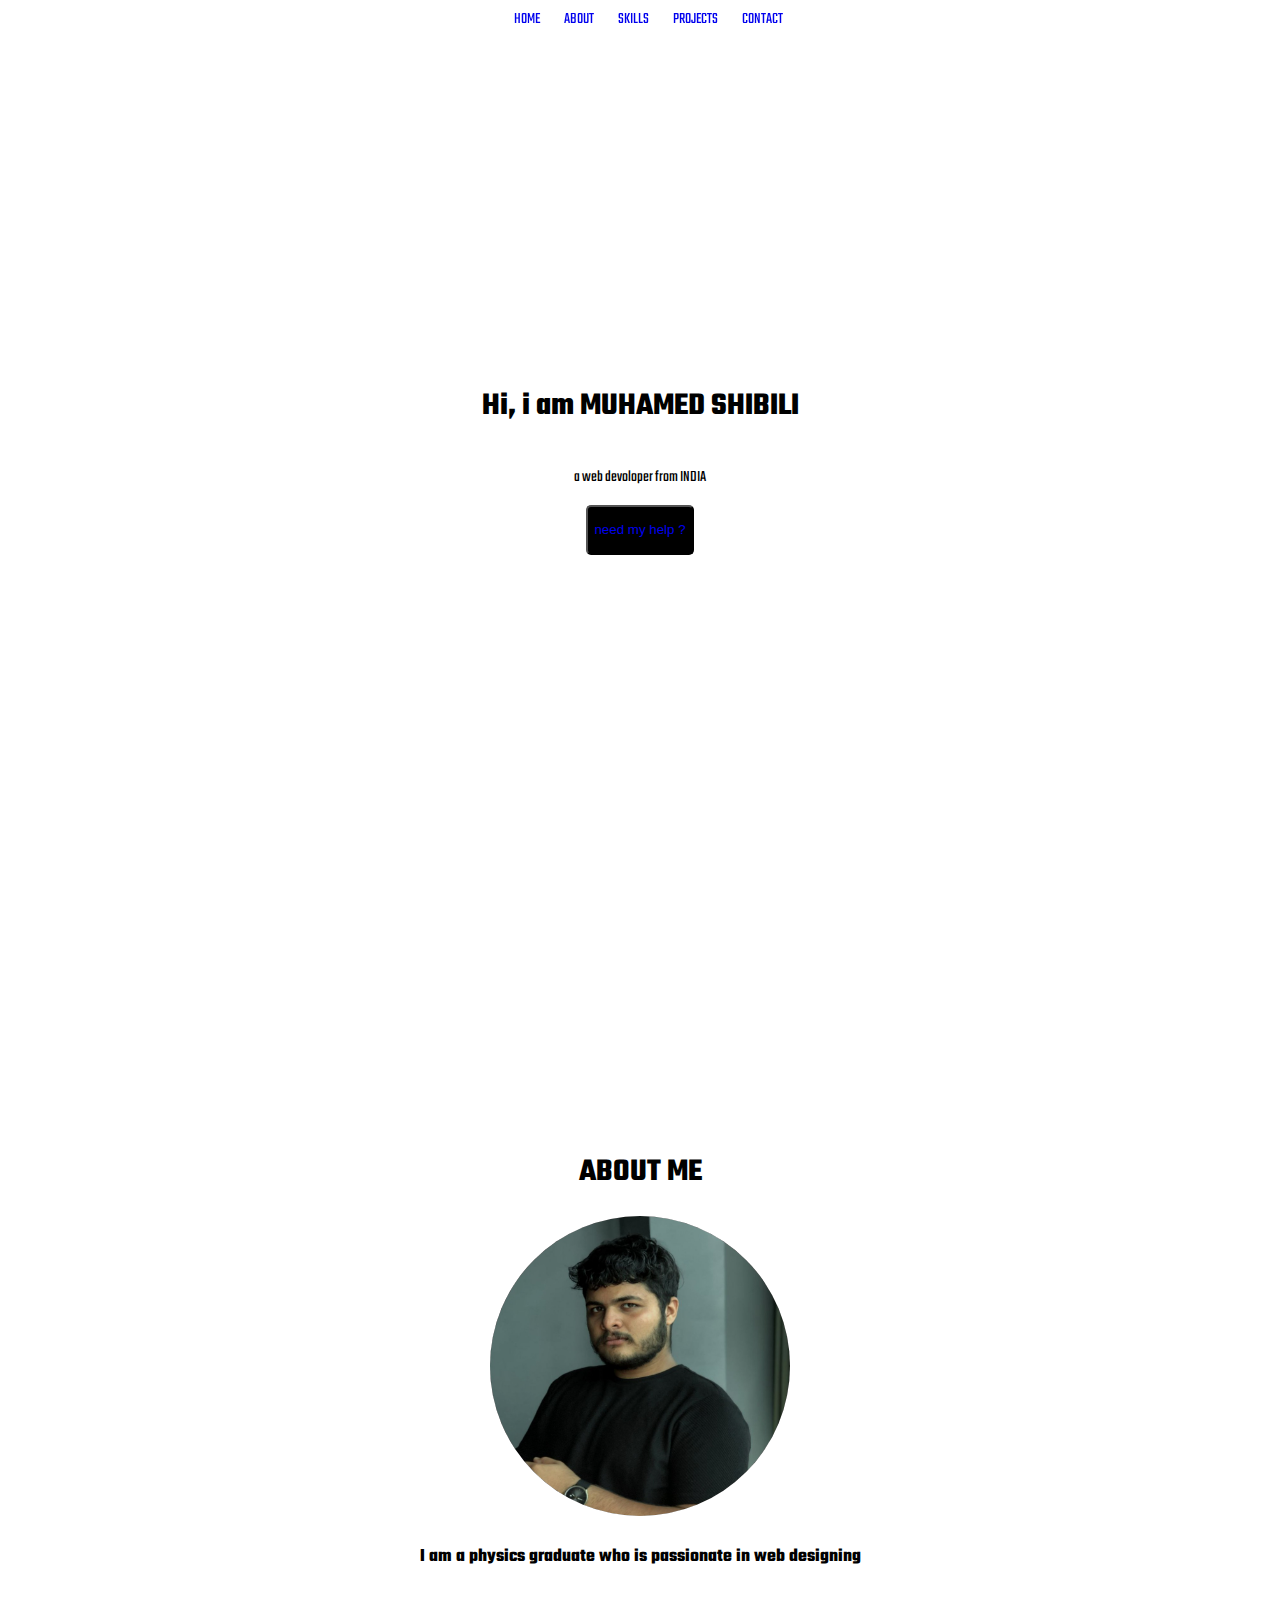
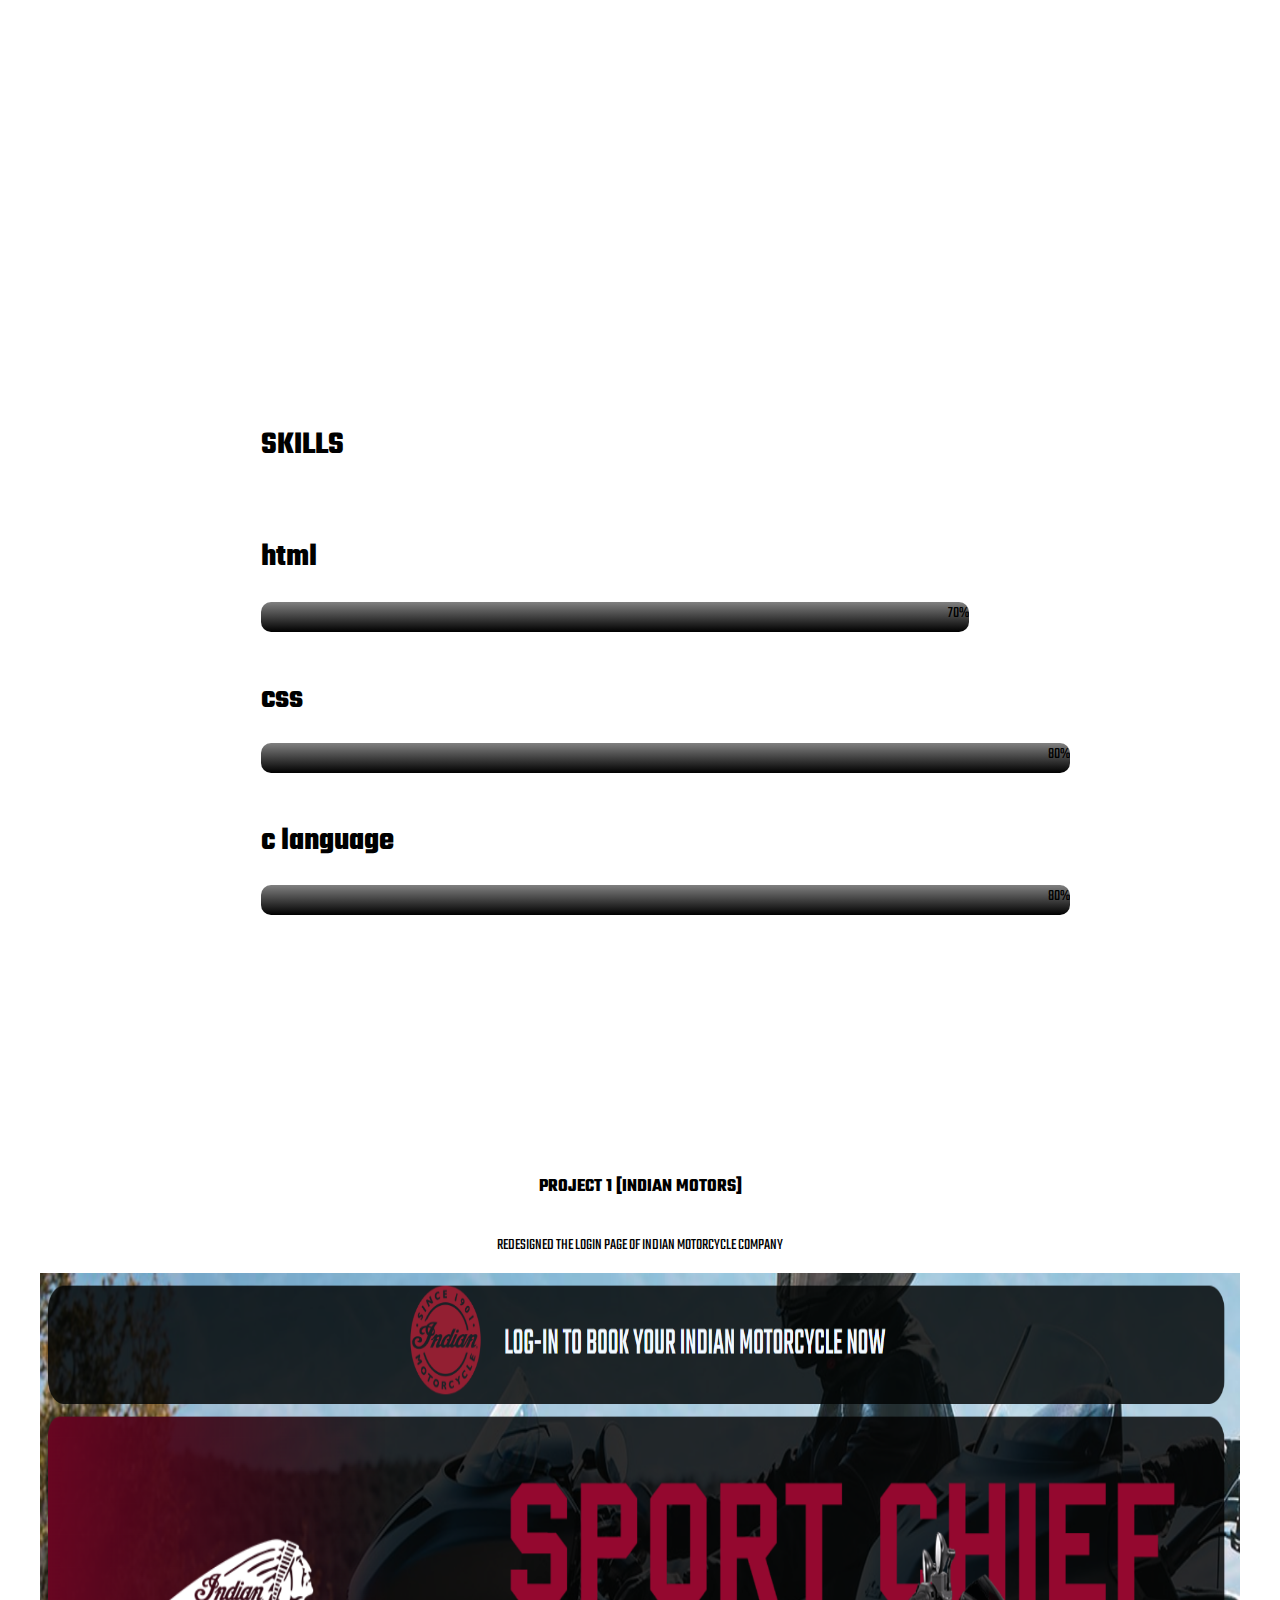
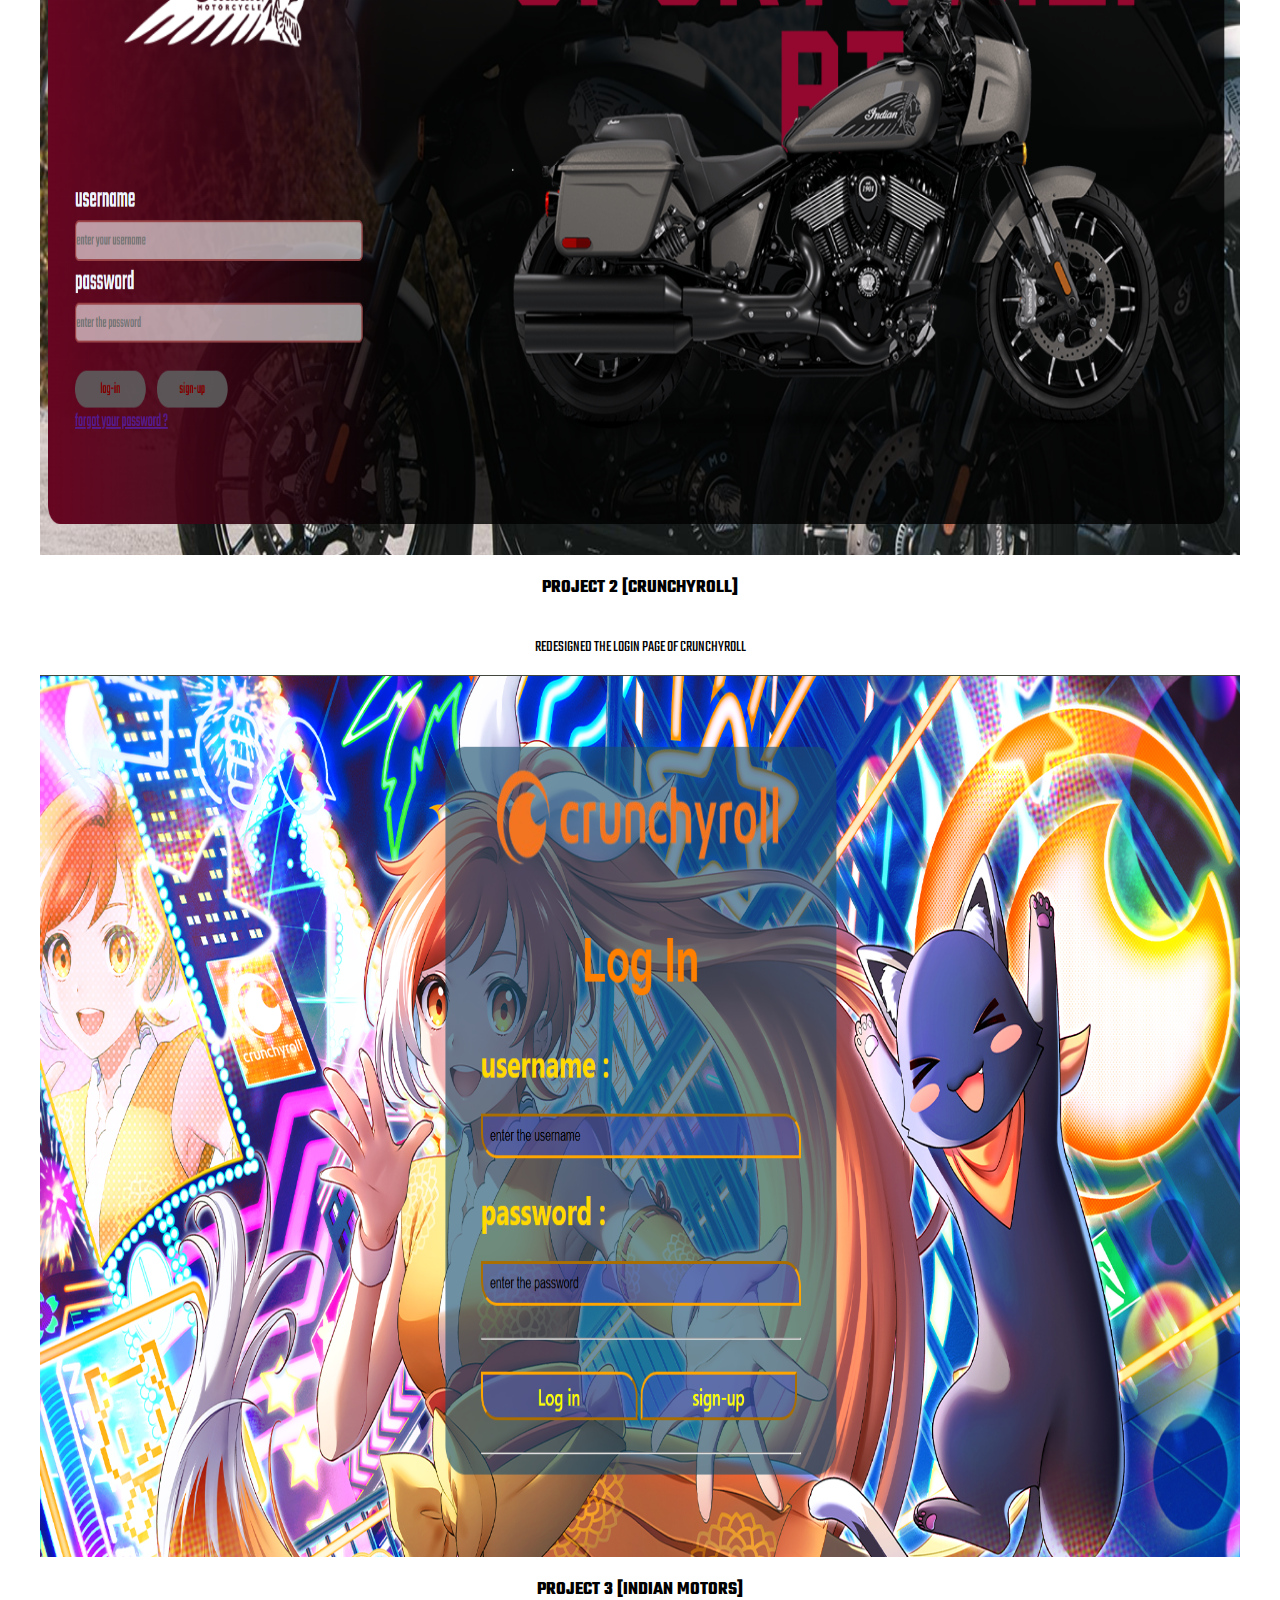
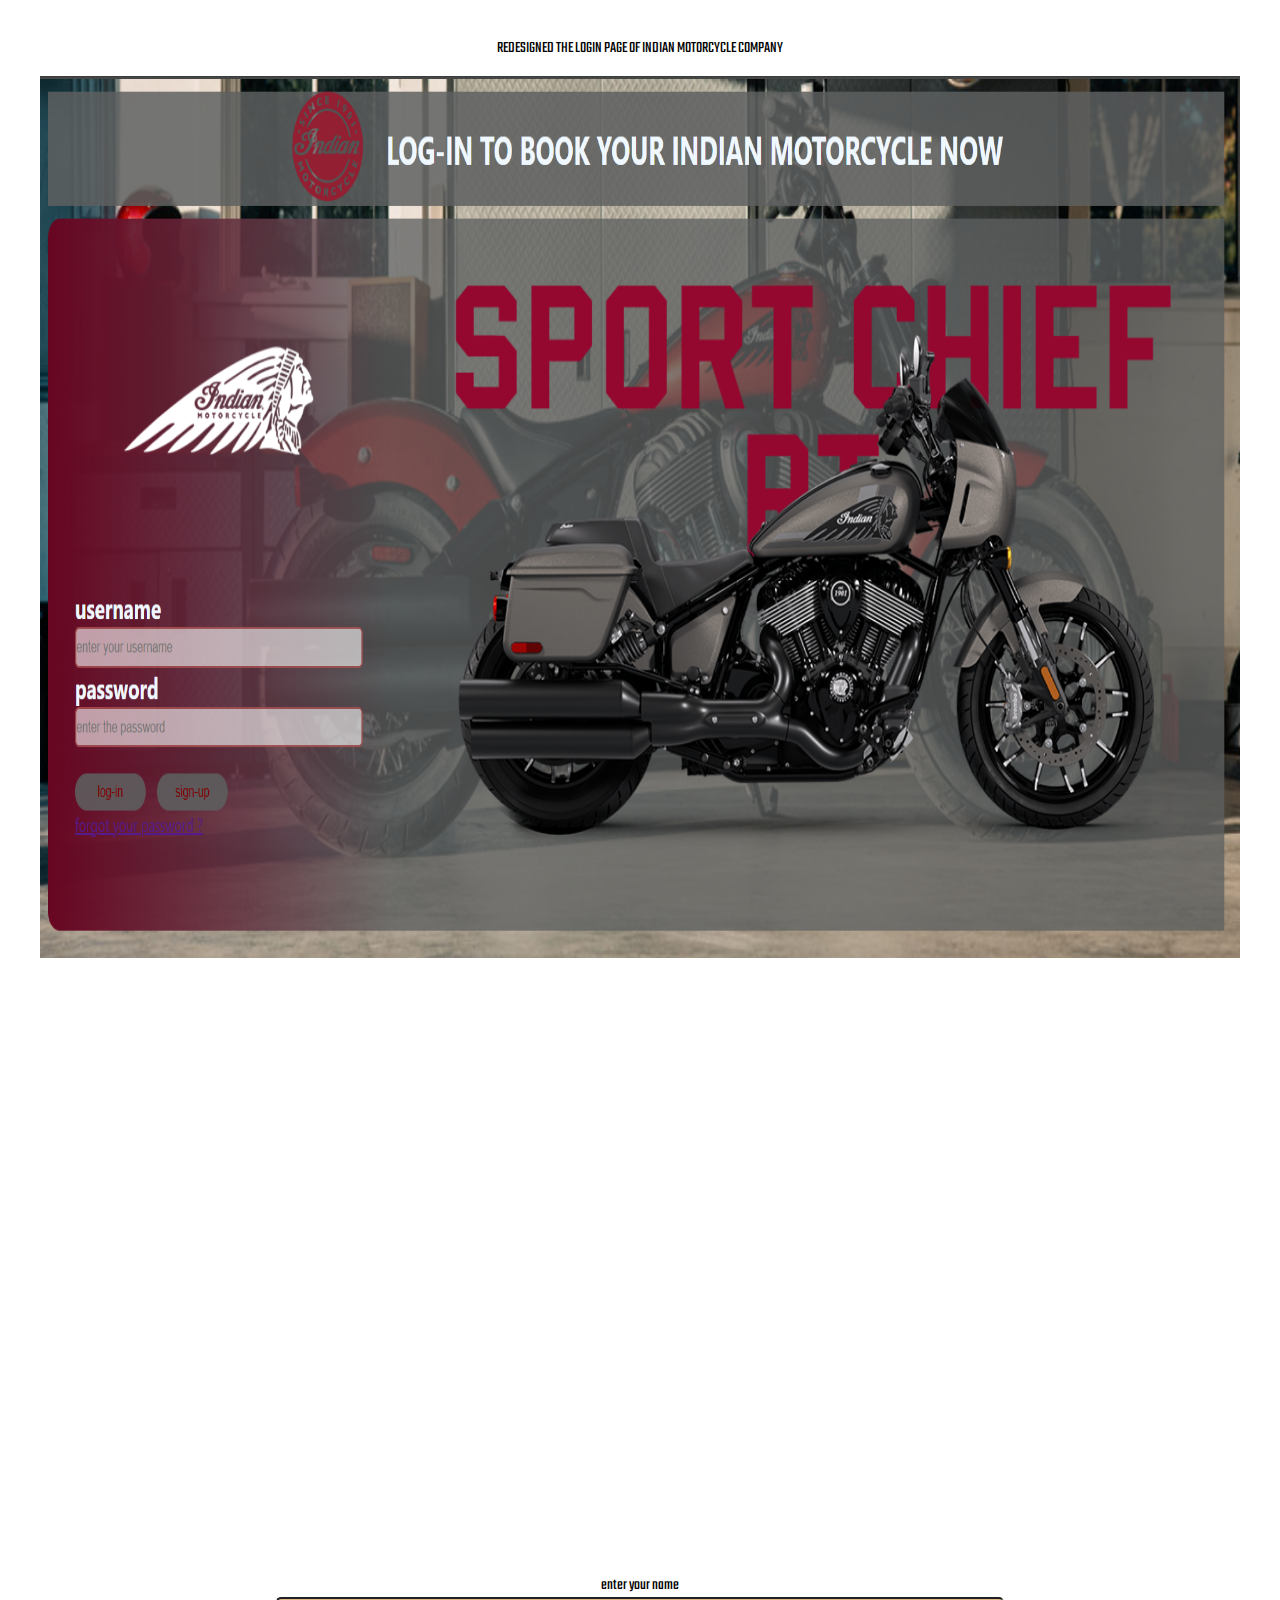
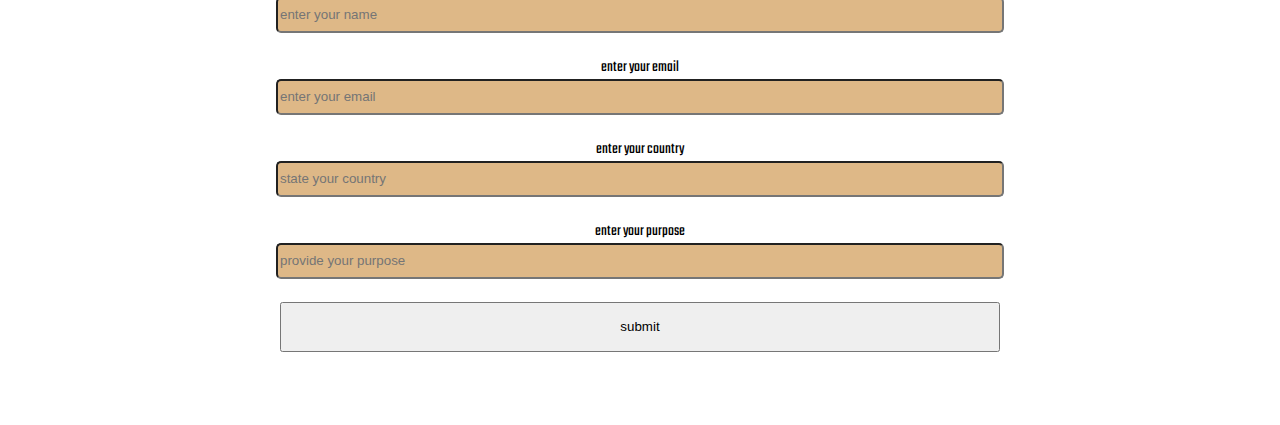
<file: index.html>
<!DOCTYPE html>
<html lang="en">
<head>
  <meta charset="UTF-8">
  <meta name="viewport" content="width=device-width, initial-scale=1.0">
  <title>portfolio</title>
  <link rel="stylesheet" href="./portfolio new.css">
    <link rel="preconnect" href="https://fonts.googleapis.com">
    <link rel="preconnect" href="https://fonts.gstatic.com" crossorigin>
    <link href="https://fonts.googleapis.com/css2?family=Teko:wght@500&display=swap" rel="stylesheet">
</head>
<body >
  
  <div class="homepage">
    <div class="navdiv">

    <nav class="navbar">
        <li><a href="#homep">HOME</a></li>
        <li><a href="#aboutpage">ABOUT</a></li>
        <li><a href="#skillspage">SKILLS</a></li>
        <li><a href="#projectpage">PROJECTS</a></li>
        <li><a href="#contactpage">CONTACT</a></li>
    </nav>
    </div>
    <div class="homecontent" id="homep">
      <h1>Hi, i am MUHAMED SHIBILI</h1>
      <p>a web devoloper from INDIA</p>
      <button class="contactbutton"><a href="#contactpage"> need my help ?</a></button>
    </div>
  </div>
  <div class="aboutpage" id="aboutpage">
    <DIV class="aboutmeheading"><h1>ABOUT ME</h1></div>
    <div class="aboutinside">
      <div class="dpimage"><img src="./assets/me0.jpg" alt="my image"></div>
      <div><h3>I am a physics graduate who is passionate in web designing</h3></div>
    </div>

  </div>
  <div class="skillspage" id="skillspage">

    <h1 class="skillhead">SKILLS</h1>
    <br>
    <div class="html"><h1>html</h1></div>
    <div class="grey" style="width: 70%; ">70%</div>
    <br>
    <div class="css"><h1>css</h1></div>
    <div class="grey" style="width: 80%;">80%</div>
    <br>
    <div class="c"><h1>c language</h1></div>
    <div class="grey" style="width:80%; ">80%</div>

  </div>
    <br><br>
</div>
    </div>
  </div>
  <div class="projectpage" id="projectpage">
    <div class="">
    </div>
    <h3>PROJECT 1 [INDIAN MOTORS]</h3>
    <P>REDESIGNED THE LOGIN PAGE OF INDIAN MOTORCYCLE COMPANY</P>
    <div class="project-image">
      <img src="./assets/INDAIN LOG-IN PAGE.png" alt="indian login page">
    </div>
    <h3>PROJECT 2 [CRUNCHYROLL]</h3>
    <P>REDESIGNED THE LOGIN PAGE OF CRUNCHYROLL</P>
    <div class="project-image">
      <img src="./assets/crunch project.png" alt="indian login page">
    </div>
    <h3>PROJECT 3 [INDIAN MOTORS]</h3>
    <P>REDESIGNED THE LOGIN PAGE OF INDIAN MOTORCYCLE COMPANY</P>
    <div class="project-image">
      <img src="./assets/gray indian.png" alt="indian login page">

    </div>
    <br><br><br>
    </div>
  </div>
  <div class="contactpage" id="contactpage">
    <div class="map"><iframe src="https://www.google.com/maps/embed?pb=!1m18!1m12!1m3!1d3928.3775444894636!2d76.32874160000001!3d10.068118499999986!2m3!1f0!2f0!3f0!3m2!1i1024!2i768!4f13.1!3m3!1m2!1s0x3b080f5aeffbb583%3A0xc6e93fcd42ecc752!2sDevxtra%20Academy!5e0!3m2!1sen!2sin!4v1754311027484!5m2!1sen!2sin" width="600" height="450" style="border:0;" allowfullscreen="" loading="lazy" referrerpolicy="no-referrer-when-downgrade"></iframe></div>
    <br>
    <h>enter your name</h>
    <input type="text" class="input" placeholder="enter your name">
    <br>
    <h>enter your email</h>
    <input type="email" class=" input" placeholder="enter your email">
    <br>
    <h>enter your country</h>
    <input type="text" name="" class="input" placeholder="state your country">
    <br>
    <h>enter your purpose</h>
    <input type="text" name="purpose" class="input" placeholder="provide your purpose">
    <br>
    <button class="submitbutton">submit</button>
  </div>
  
</body>
</html>
</file>
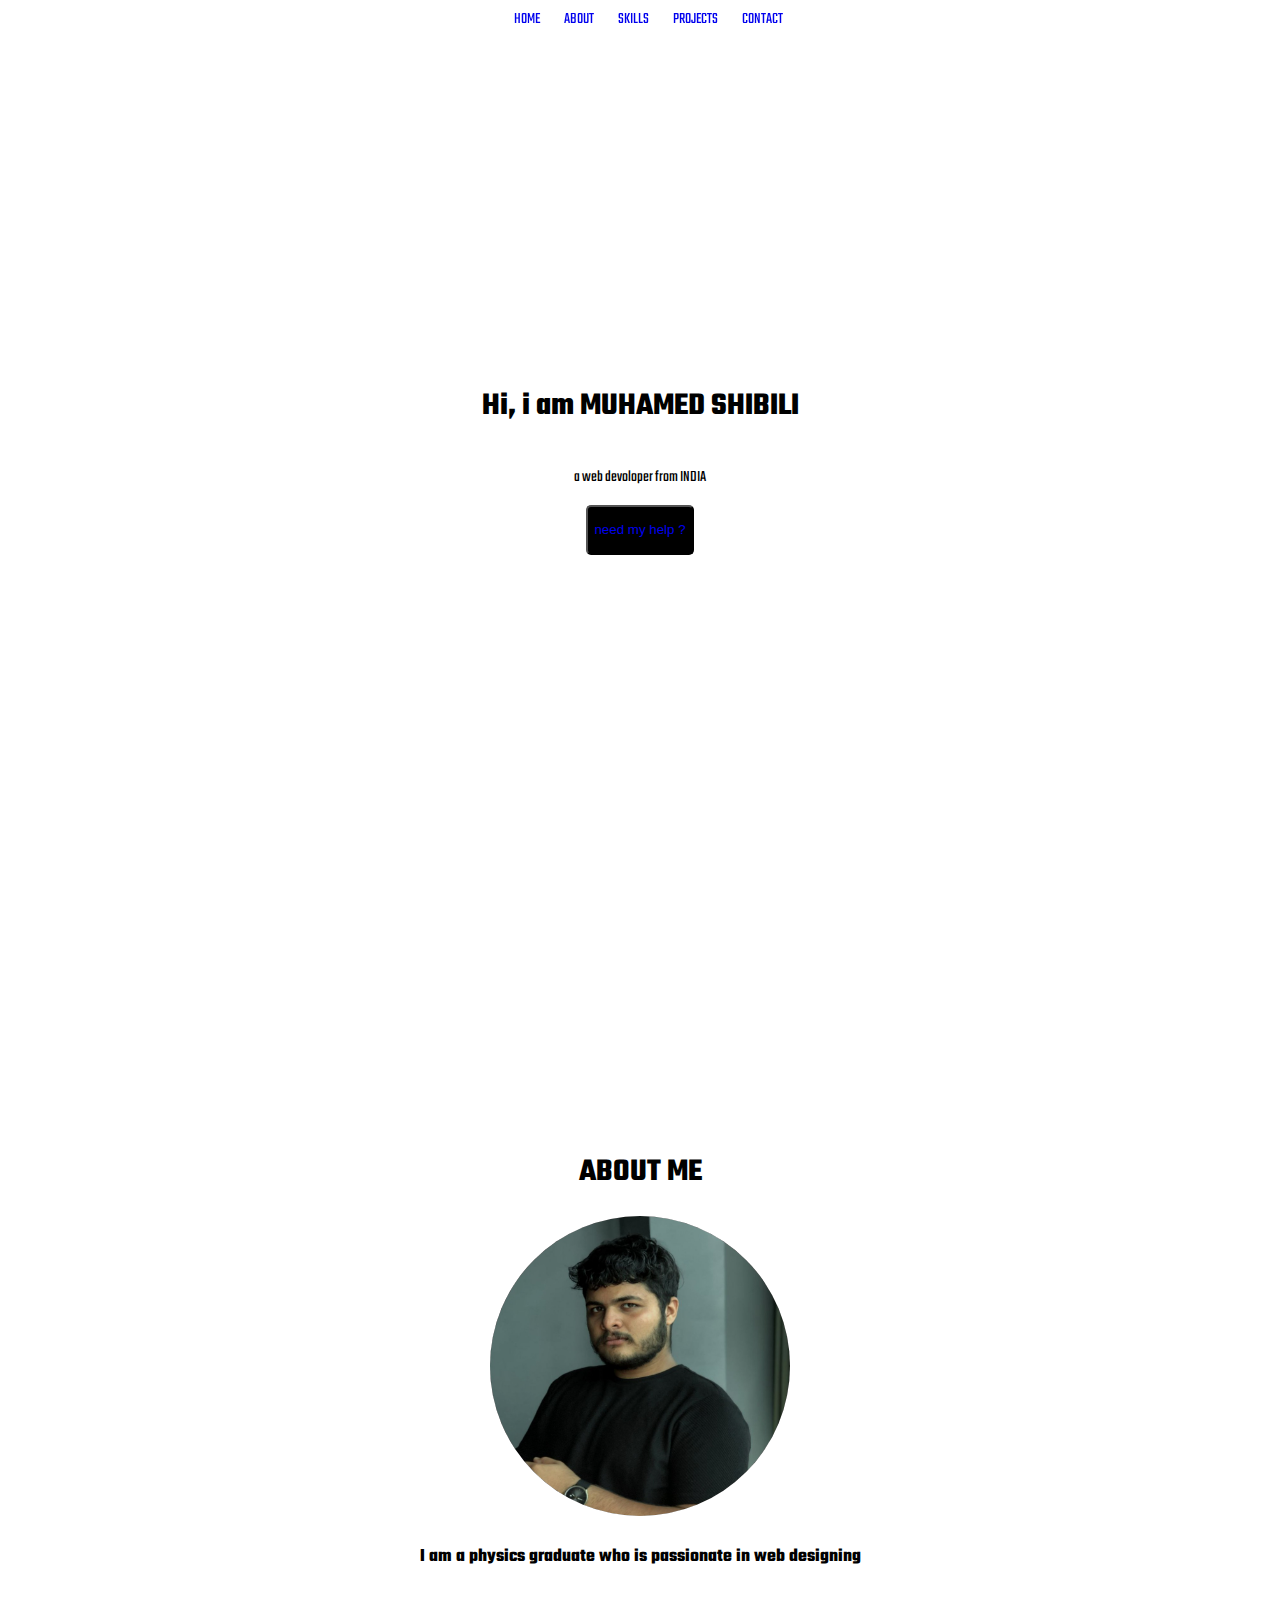
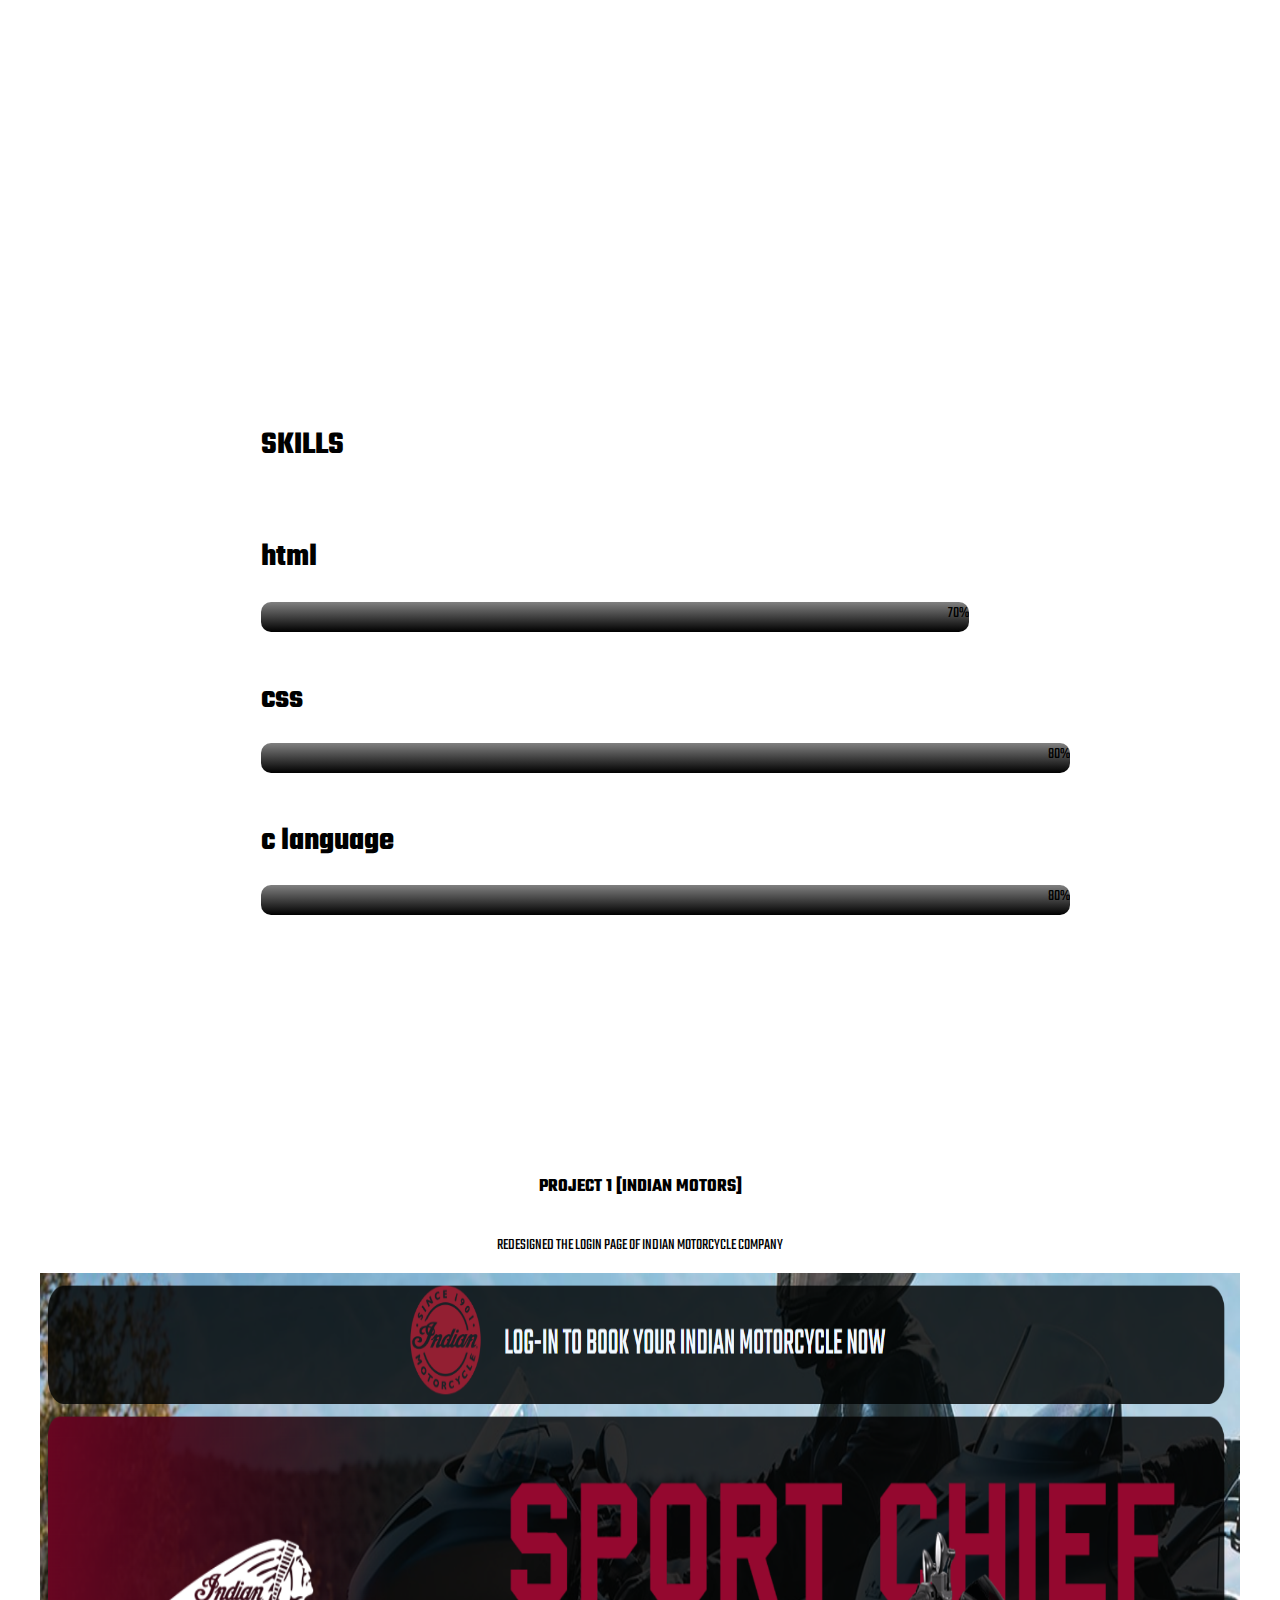
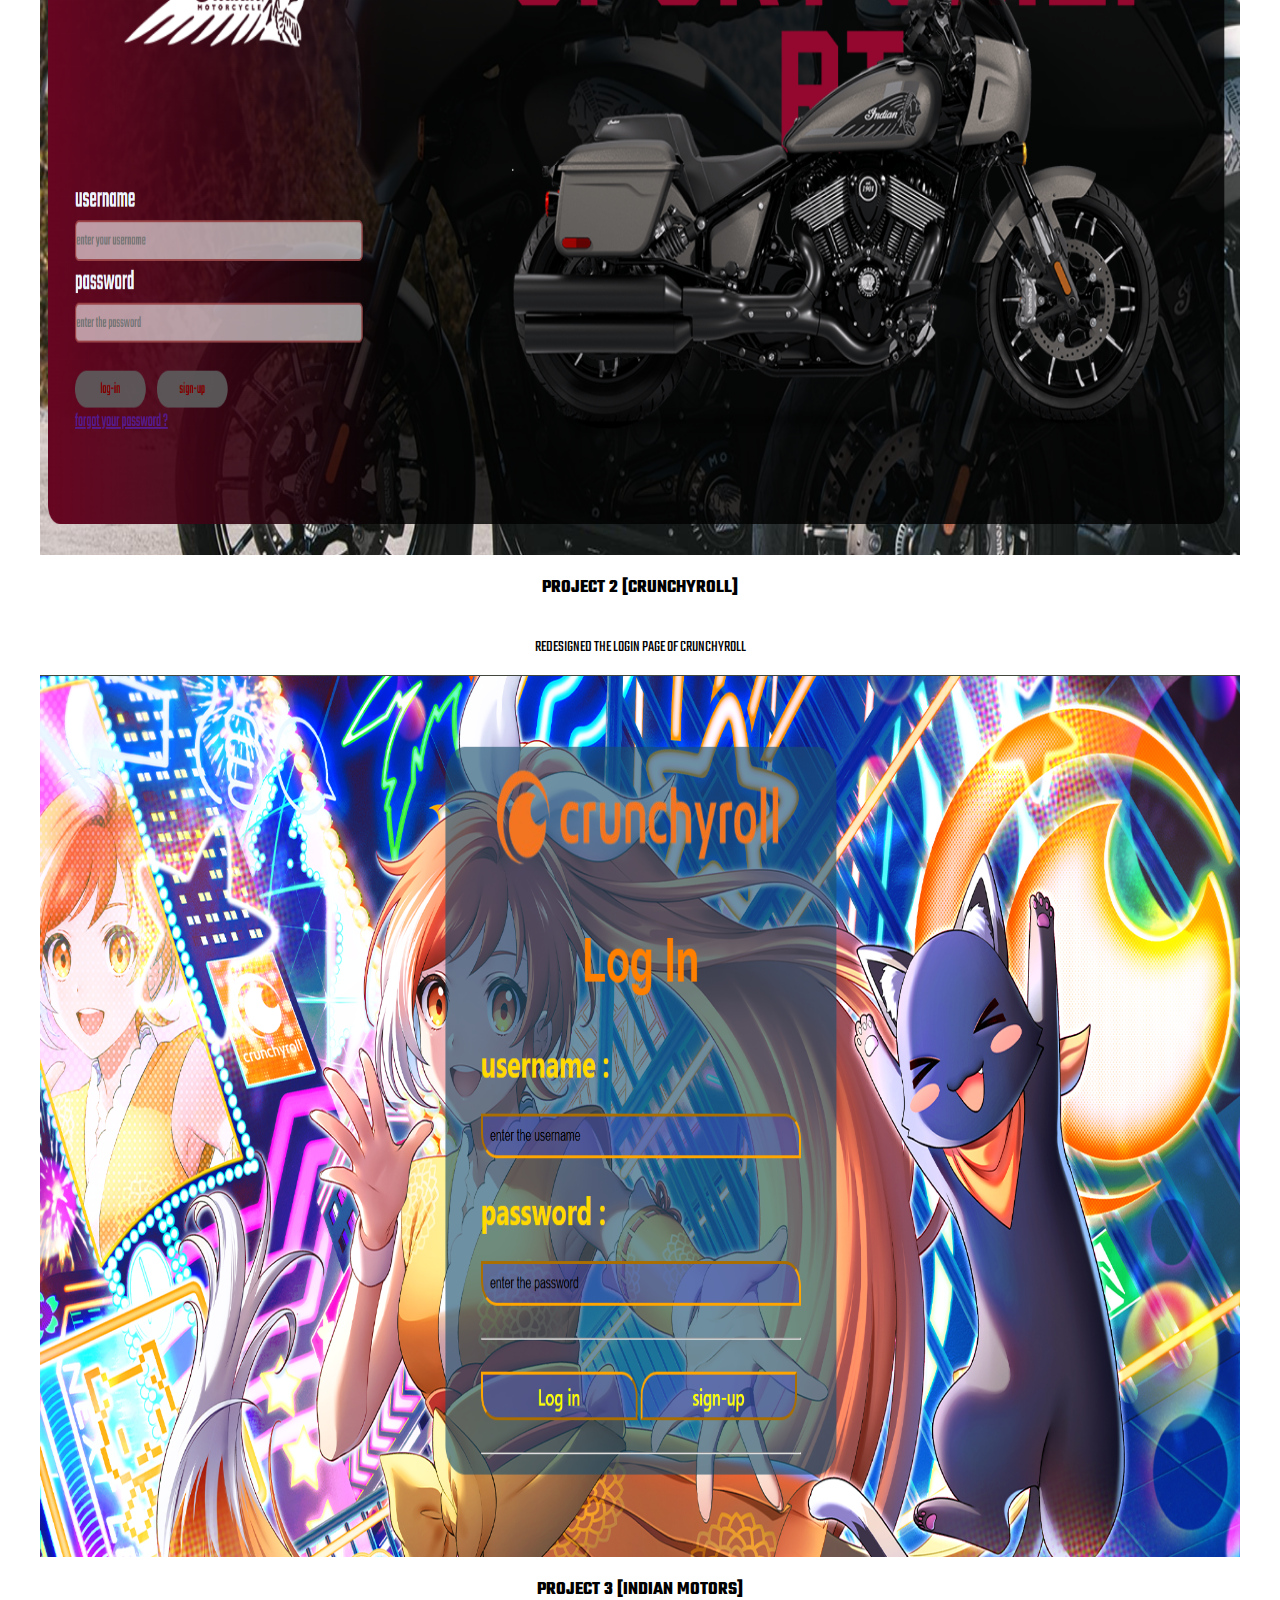
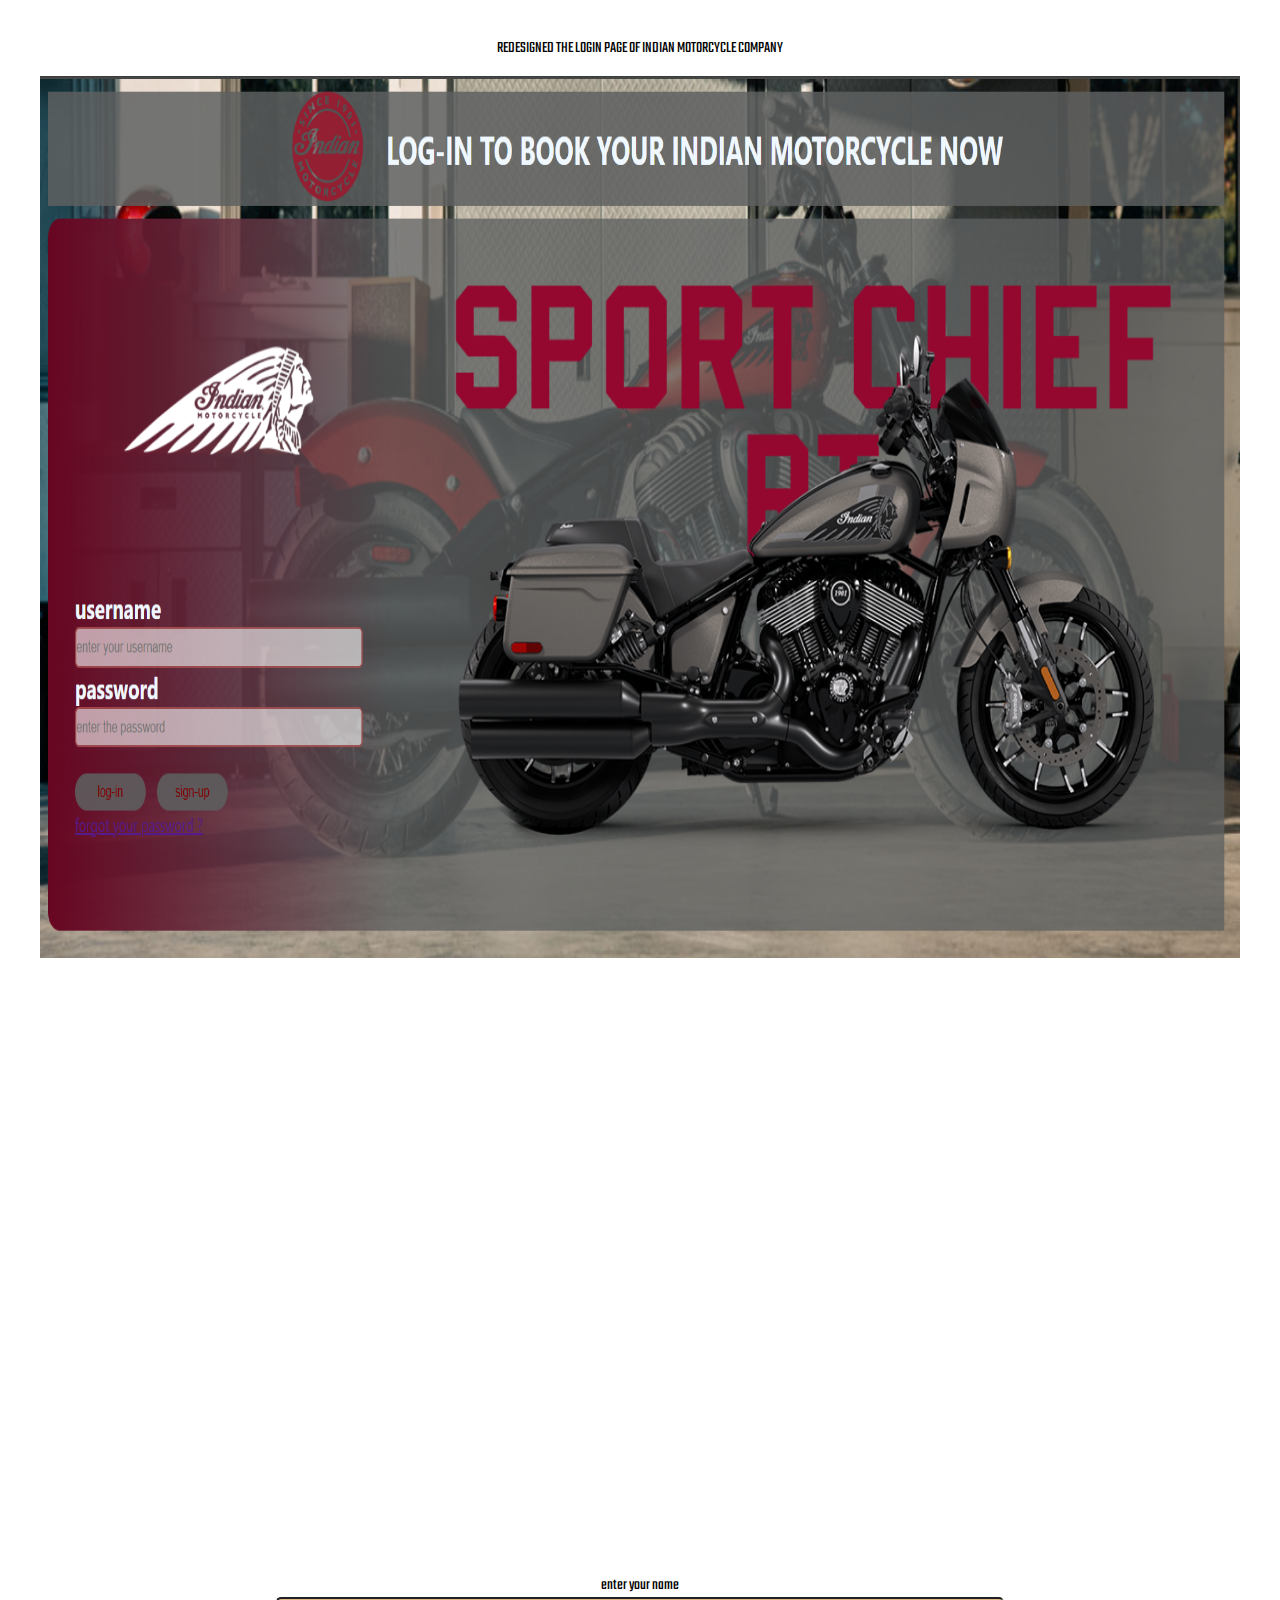
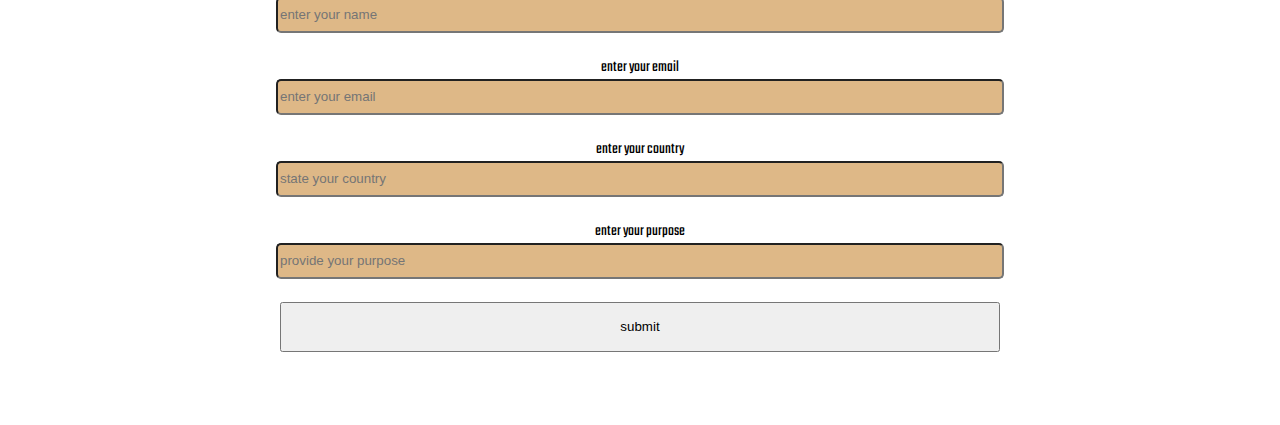
<file: potfolio new.html>
<!DOCTYPE html>
<html lang="en">
<head>
  <meta charset="UTF-8">
  <meta name="viewport" content="width=device-width, initial-scale=1.0">
  <title>portfolio</title>
  <link rel="stylesheet" href="./portfolio new.css">
    <link rel="preconnect" href="https://fonts.googleapis.com">
    <link rel="preconnect" href="https://fonts.gstatic.com" crossorigin>
    <link href="https://fonts.googleapis.com/css2?family=Teko:wght@500&display=swap" rel="stylesheet">
</head>
<body >
  
  <div class="homepage">
    <div class="navdiv">

    <nav class="navbar">
        <li><a href="#homep">HOME</a></li>
        <li><a href="#aboutpage">ABOUT</a></li>
        <li><a href="#skillspage">SKILLS</a></li>
        <li><a href="#projectpage">PROJECTS</a></li>
        <li><a href="#contactpage">CONTACT</a></li>
    </nav>
    </div>
    <div class="homecontent" id="homep">
      <h1>Hi, i am MUHAMED SHIBILI</h1>
      <p>a web devoloper from INDIA</p>
      <button class="contactbutton"><a href="#contactpage"> need my help ?</a></button>
    </div>
  </div>
  <div class="aboutpage" id="aboutpage">
    <DIV class="aboutmeheading"><h1>ABOUT ME</h1></div>
    <div class="aboutinside">
      <div class="dpimage"><img src="./assets/me0.jpg" alt="my image"></div>
      <div><h3>I am a physics graduate who is passionate in web designing</h3></div>
    </div>

  </div>
  <div class="skillspage" id="skillspage">

    <h1 class="skillhead">SKILLS</h1>
    <br>
    <div class="html"><h1>html</h1></div>
    <div class="grey" style="width: 70%; ">70%</div>
    <br>
    <div class="css"><h1>css</h1></div>
    <div class="grey" style="width: 80%;">80%</div>
    <br>
    <div class="c"><h1>c language</h1></div>
    <div class="grey" style="width:80%; ">80%</div>

  </div>
    <br><br>
</div>
    </div>
  </div>
  <div class="projectpage" id="projectpage">
    <div class="">
    </div>
    <h3>PROJECT 1 [INDIAN MOTORS]</h3>
    <P>REDESIGNED THE LOGIN PAGE OF INDIAN MOTORCYCLE COMPANY</P>
    <div class="project-image">
      <img src="./assets/INDAIN LOG-IN PAGE.png" alt="indian login page">
    </div>
    <h3>PROJECT 2 [CRUNCHYROLL]</h3>
    <P>REDESIGNED THE LOGIN PAGE OF CRUNCHYROLL</P>
    <div class="project-image">
      <img src="./assets/crunch project.png" alt="indian login page">
    </div>
    <h3>PROJECT 3 [INDIAN MOTORS]</h3>
    <P>REDESIGNED THE LOGIN PAGE OF INDIAN MOTORCYCLE COMPANY</P>
    <div class="project-image">
      <img src="./assets/gray indian.png" alt="indian login page">

    </div>
    <br><br><br>
    </div>
  </div>
  <div class="contactpage" id="contactpage">
    <div class="map"><iframe src="https://www.google.com/maps/embed?pb=!1m18!1m12!1m3!1d3928.3775444894636!2d76.32874160000001!3d10.068118499999986!2m3!1f0!2f0!3f0!3m2!1i1024!2i768!4f13.1!3m3!1m2!1s0x3b080f5aeffbb583%3A0xc6e93fcd42ecc752!2sDevxtra%20Academy!5e0!3m2!1sen!2sin!4v1754311027484!5m2!1sen!2sin" width="600" height="450" style="border:0;" allowfullscreen="" loading="lazy" referrerpolicy="no-referrer-when-downgrade"></iframe></div>
    <br>
    <h>enter your name</h>
    <input type="text" class="input" placeholder="enter your name">
    <br>
    <h>enter your email</h>
    <input type="email" class=" input" placeholder="enter your email">
    <br>
    <h>enter your country</h>
    <input type="text" name="" class="input" placeholder="state your country">
    <br>
    <h>enter your purpose</h>
    <input type="text" name="purpose" class="input" placeholder="provide your purpose">
    <br>
    <button class="submitbutton">submit</button>
  </div>
  
</body>
</html>
</file>
<file: portfolio new.css>
* {
  text-decoration: none;
}
body {
  background-color: rgb(255, 255, 255);
  font-family: teko;
  font-weight: 400;
  /* background-image: linear-gradient(#174ea6 #a50e0e); */
}
.contactbutton {
  height: 50px;
  border-radius: 5px;
  background-color: rgb(0, 0, 0);
}
.homepage {
  height: 100vh;
  /* background-color: rgb(224, 224, 55); */
  display: flex;
  flex-direction: column;
}
.homecontent {
  /* background-color: antiquewhite; */
  height: 100%;
  width: 100%;
  display: flex;
  flex-direction: column;
  align-items: center;
  justify-content: center;
}
.navdiv {
  width: 100%;
  height: 30px;
  align-items: flex-end;
  justify-content: center;
  position: fixed;
/*   background-color:rgb(255, 255, 255); */
}
.navbar {
  display: flex;
  justify-content: center;
  align-items: center;
  list-style: none;
  gap: 1.5rem;
}
.navbar li {
  color: brown;
}
.aboutpage {
  height: 100vh;
  /* background-color: rgb(235, 169, 83); */
  display: flex;
  flex-direction: column;
  justify-content: center;
}
.aboutinside {
  display: flex;
  align-items: center;
  /* justify-content:space-between; */
  flex-direction: column;
}
.aboutmeheading {
  display: flex;
  align-items: center;
  justify-content: center;
}
.aboutinside img {
  width: 300px;
  border-radius: 50%;
  filter: grayscale(-10%);
}
.skillspage {
  display: flex;
  flex-direction: column;
  padding-left: 20%;
  align-items: flex-start;
  justify-content: center;
  height: 100vh;
  /* background-color: rgb(210, 101, 205); */
}
.projectpage {
  /* background-color: rgb(137, 156, 222); */
  display: flex;
  align-items: center;
  justify-content: center;
  flex-direction: column;
  height: fit-content;
}
.project-image {
  width: 95%;
  height: 98vh;
  /* background-color: bisque; */
}
.project-image img {
  width: 100%;
  height: 100%;
}
.contactpage {
  /* background-color: rgb(222, 127, 127); */
  display: flex;
  align-items: center;
  justify-content: center;
  height: 110vh;
  display: flex;
  flex-direction: column;
}
.input {
  height: 30px;
  width: 80vh;
}
.map {
  filter: grayscale(60%);
  border-radius: 10%;
}
.grey {
  border-radius: 10px;
  height: 30px;
  max-width: none;
  background-image: linear-gradient(grey, black);
  text-align: right;
  vertical-align: middle;
  overflow: hidden;
}
.submitbutton {
  height: 50px;
  width: 80vh;
}
input {
  height: 50px;
  border-radius: 5px;
  background-color: burlywood;
}
input:hover {
  height: 50px;
  border-radius: 5px;
  background-color: rgb(255, 215, 162);
}
.contactbutton:hover {
  height: 50px;
  border-radius: 5px;
  background-color: rgb(255, 215, 162);
}
.submitbutton:hover {
  background-color: rgb(255, 215, 162);
}
.contactbutton:hover {
  background-color: rgb(255, 215, 162);
}
</file>
